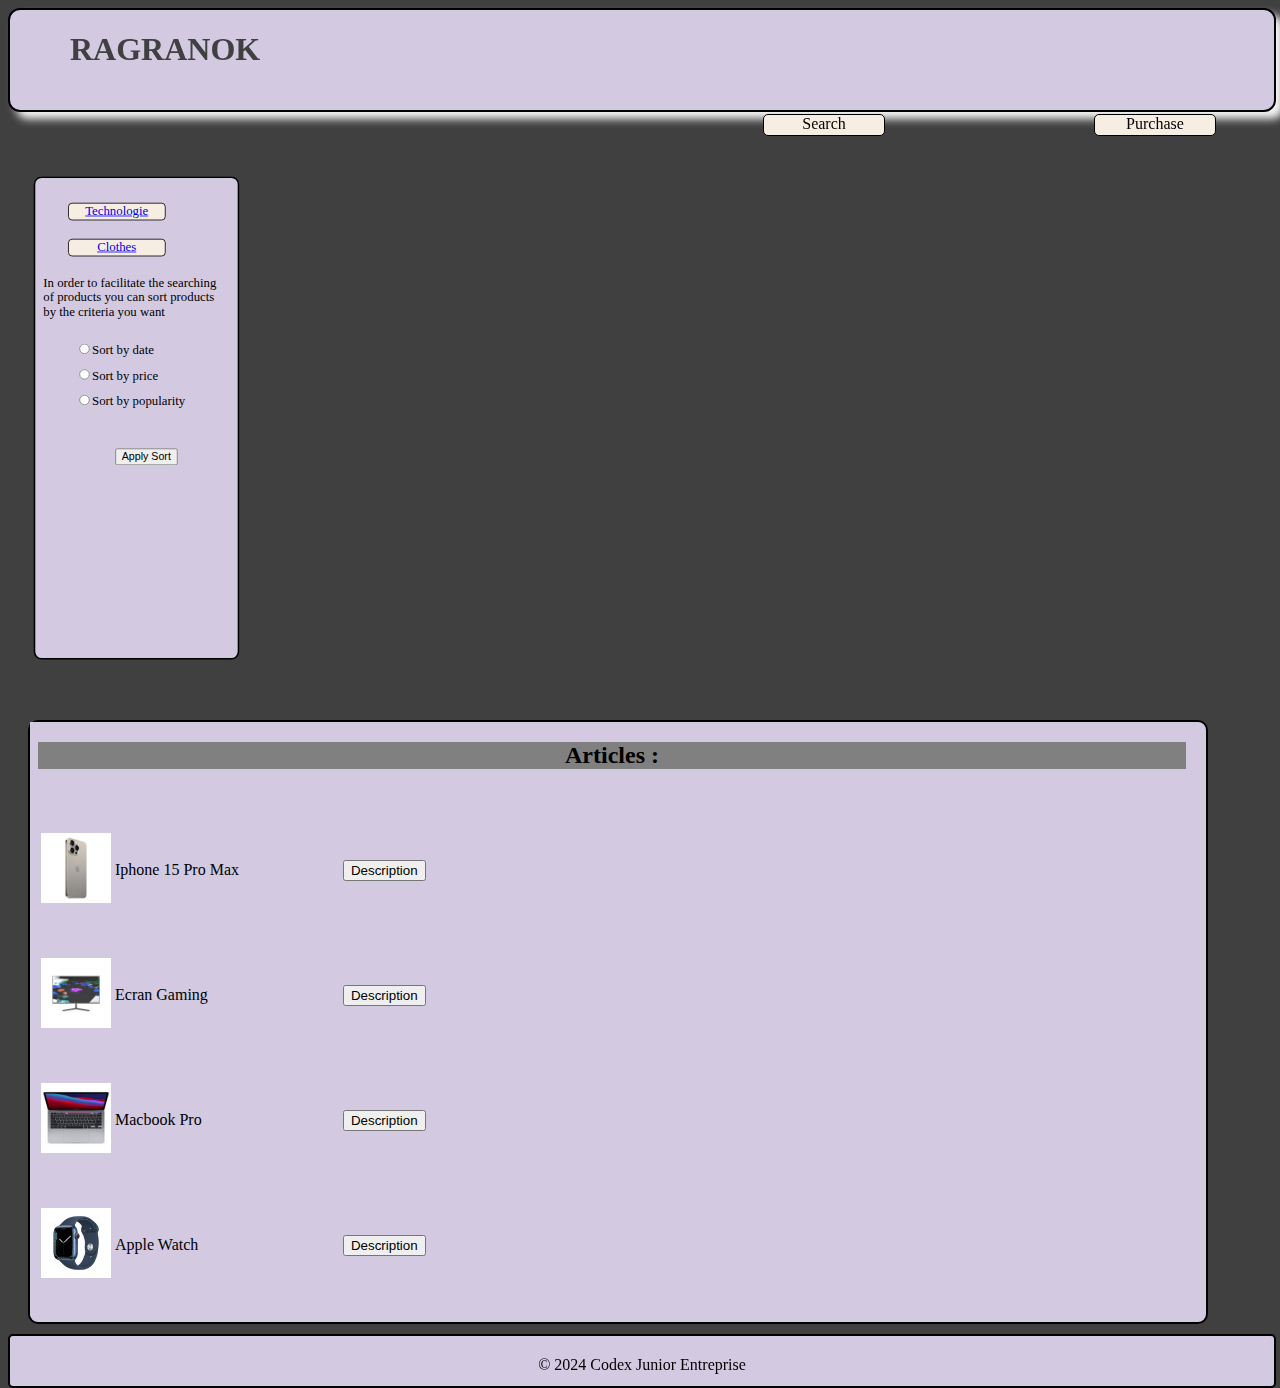
<file: index.html>
<!DOCTYPE html>
<html lang="en">
  <head>
    <meta charset="UTF-8" />
    <meta http-equiv="X-UA-Compatible" content="IE=edge" />
    <meta name="viewport" content="width=device-width, initial-scale=1.0" />
    <link rel="stylesheet" href="style.css" />
    <script src="controle.js"></script>
    <title>Codex Website</title>
  </head>
  <body>
    <header>
      <h1>RAGRANOK</h1>
      <ul>
        <li class="heads" onclick="searchbar()">Search</li>
        <input type="text" name="" id="search" />
        <li class="heads">Purchase</li>
      </ul>
    </header>
    <nav>
      <ul id="ul">
        <li class="li"><a href="it.html" target="c1">Technologie</a></li>
        <li class="li"><a href="clothes.html" target="c1">Clothes</a></li>
      </ul>
      <p>
        In order to facilitate the searching of products you can sort products
        by the criteria you want
      </p>
      <div id="radio">
        <input type="radio" name="sort" id="date" class="a1" />Sort by date
        <br />
        <input type="radio" name="sort" id="price" class="a1" />Sort by price
        <br />
        <input type="radio" name="sort" id="popularity" class="a1" />Sort by
        popularity
      </div>
      <button onclick="sort()">Apply Sort</button>
    </nav>
    <section>
      <iframe src="it.html" frameborder="0" name="c1"></iframe>
    </section>
    <footer>
      <div id="foot">© 2024 Codex Junior Entreprise</div>
    </footer>
  </body>
</html>
</file>
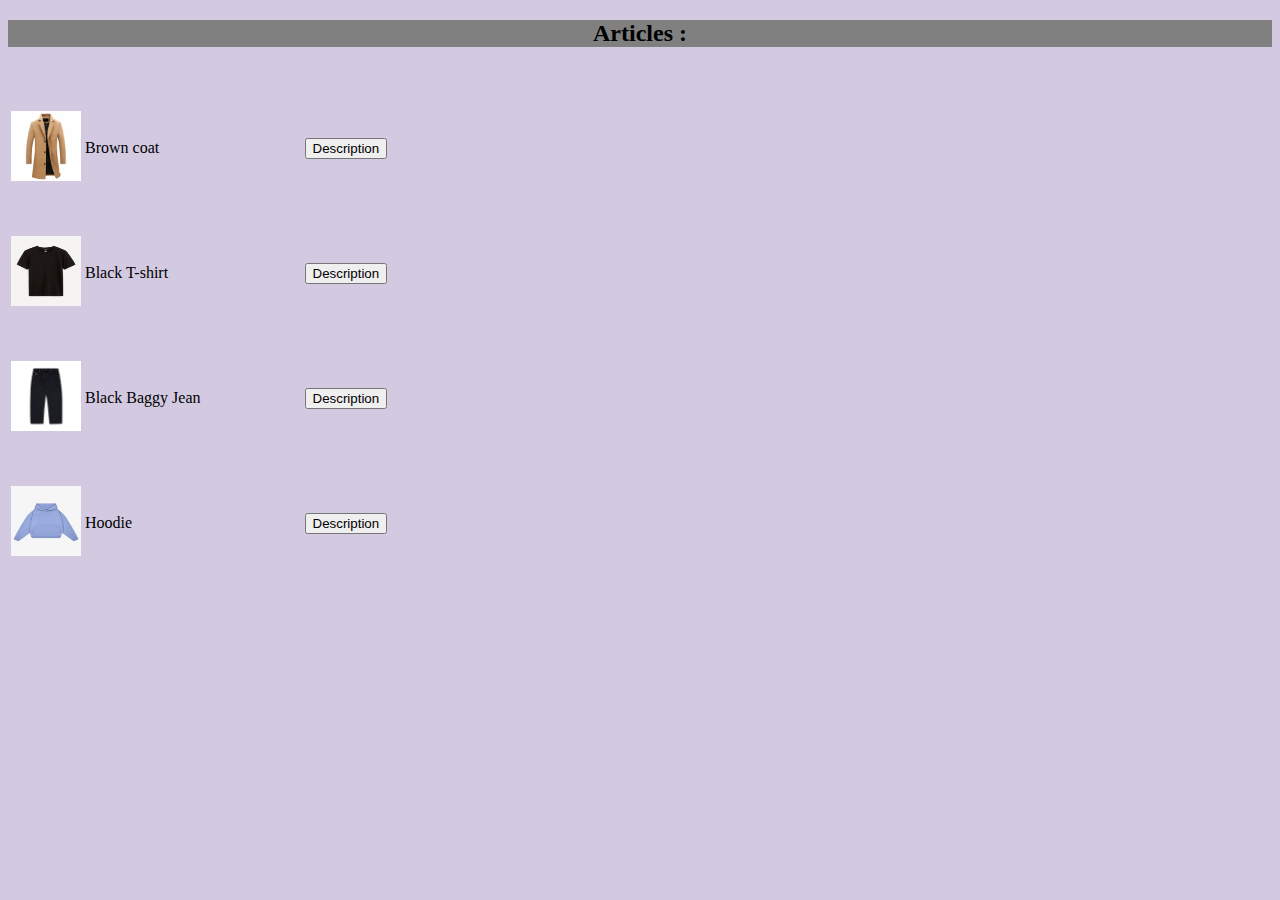
<file: clothes.html>
<!DOCTYPE html>
<html lang="en">
  <head>
    <meta charset="UTF-8" />
    <meta http-equiv="X-UA-Compatible" content="IE=edge" />
    <meta name="viewport" content="width=device-width, initial-scale=1.0" />
    <script src="controle.js"></script>
    <link rel="stylesheet" href="style.css" />
    <title>Codex Website</title>
  </head>
  <body class="body">
    <h2>Articles :</h2>
    <br />
    <table id="table">
      <tr>
        <td>
          <div><img src="coat.jpg" alt="" /></div>
        </td>
        <td><div>Brown coat</div></td>
        <td>
          <div>
            <button class="button" onclick="description1()">Description</button>
          </div>
        </td>
        <td id="td1">
          <div>Price : 120$ Popularity : 126 purchases Date : 11/06/2024</div>
        </td>
      </tr>
      <tr>
        <td>
          <div><img src="tshirt.jpg" alt="" /></div>
        </td>
        <td><div>Black T-shirt</div></td>
        <td>
          <div>
            <button class="button" onclick="description2()">Description</button>
          </div>
        </td>
        <td id="td2">
          <div>Price : 50$ Popularity : 200 purchases Date : 15/08/2023</div>
        </td>
      </tr>
      <tr>
        <td>
          <div><img src="jean.jpg" alt="" /></div>
        </td>
        <td><div>Black Baggy Jean</div></td>
        <td>
          <div>
            <button class="button" onclick="description3()">Description</button>
          </div>
        </td>
        <td id="td3">
          <div>Price : 90$ Popularity : 187 purchases Date : 12/10/2024</div>
        </td>
      </tr>
      <tr>
        <td>
          <div><img src="hoodie.jpg" alt="" /></div>
        </td>
        <td><div>Hoodie</div></td>
        <td>
          <div>
            <button class="button" onclick="description4()">Description</button>
          </div>
        </td>
        <td id="td4">
          <div>Price : 87.9$ Popularity : 90 purchases Date : 04/05/2022</div>
        </td>
      </tr>
    </table>
  </body>
</html>
</file>
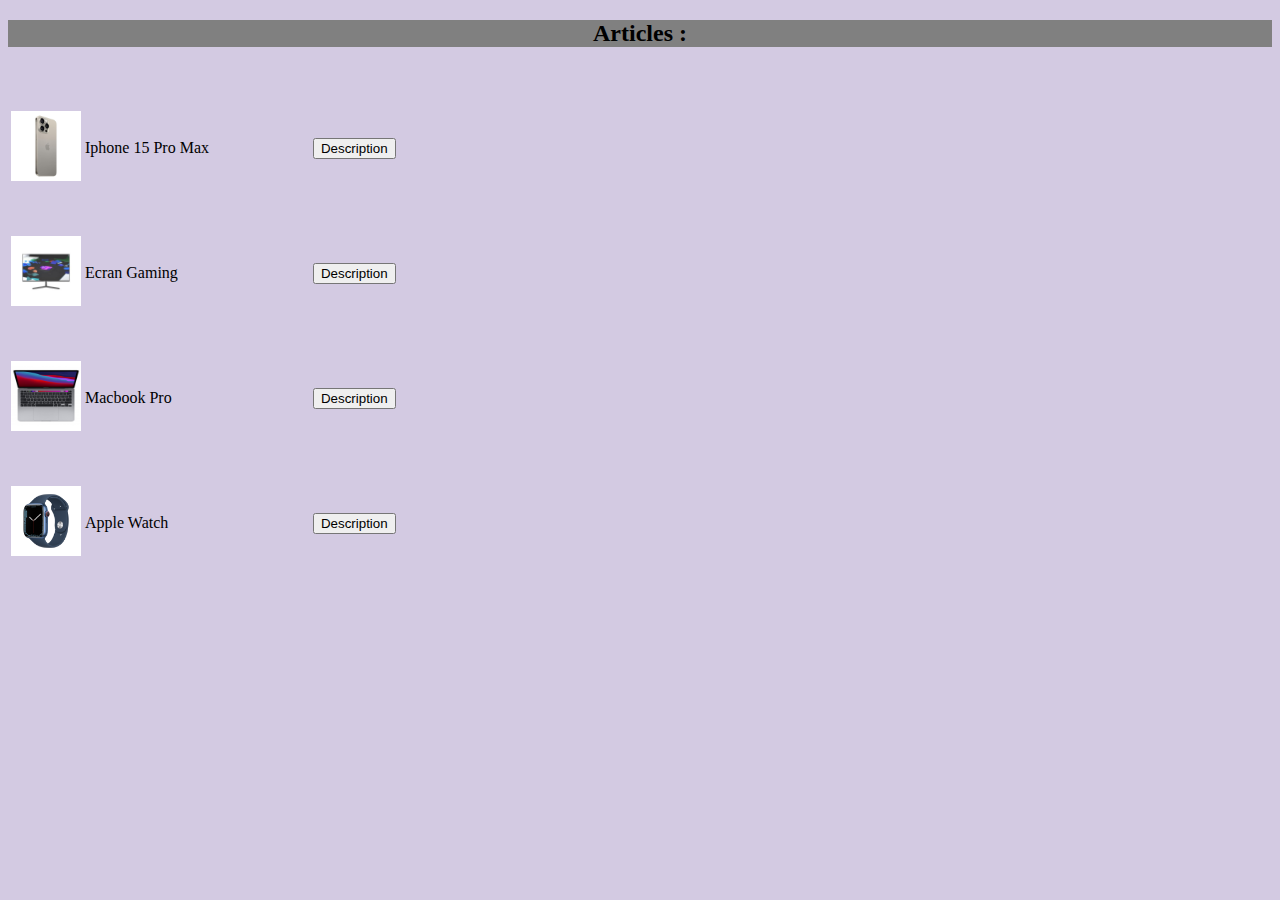
<file: it.html>
<!DOCTYPE html>
<html lang="en">
  <head>
    <meta charset="UTF-8" />
    <meta http-equiv="X-UA-Compatible" content="IE=edge" />
    <meta name="viewport" content="width=device-width, initial-scale=1.0" />
    <link rel="stylesheet" href="style.css" />
    <script src="controle.js"></script>
    <title>Document</title>
  </head>
  <body class="body">
    <h2>Articles :</h2>
    <br />
    <table id="table">
      <tr>
        <td>
          <div><img src="iphone.jpg" alt="" /></div>
        </td>
        <td><div>Iphone 15 Pro Max</div></td>
        <td>
          <div>
            <button class="button" onclick="description1()">Description</button>
          </div>
        </td>
        <td id="td1">
          <div>Price : 1200$ Popularity : 326 purchases Date : 08/06/2024</div>
        </td>
      </tr>
      <tr>
        <td>
          <div><img src="ecran.jpg" alt="" /></div>
        </td>
        <td><div>Ecran Gaming</div></td>
        <td>
          <div>
            <button class="button" onclick="description2()">Description</button>
          </div>
        </td>
        <td id="td2">
          <div>Price : 250$ Popularity : 220 purchases Date : 09/08/2024</div>
        </td>
      </tr>
      <tr>
        <td>
          <div><img src="macbook.jpg" alt="" /></div>
        </td>
        <td><div>Macbook Pro</div></td>
        <td>
          <div>
            <button class="button" onclick="description3()">Description</button>
          </div>
        </td>
        <td id="td3">
          <div>Price : 3999$ Popularity : 187 purchases Date : 12/10/2024</div>
        </td>
      </tr>
      <tr>
        <td>
          <div><img src="watch.jpeg" alt="" /></div>
        </td>
        <td><div>Apple Watch</div></td>
        <td>
          <div>
            <button class="button" onclick="description4()">Description</button>
          </div>
        </td>
        <td id="td4">
          <div>Price : 150$ Popularity : 450 purchases Date : 24/10/2024</div>
        </td>
      </tr>
    </table>
  </body>
</html>
</file>
<file: style.css>
img{
    height: 70px;
    width: 70px;
}
h1{
    margin-left: 60px;
    width: 20%;
    float: left;
    color: #404041;
    
}
.body{
    background-color: #d3cae2;
}
.ul{
    list-style: none;
}
.li{
    margin-top: 15px;
    margin-right: 40px;
    color: black;
}
iframe{
    height: 99%;
    width: 99%;
}
body{
    background-color: #404041;
}
#search{
    visibility: hidden;
}

header{
    height: 100px;
    width: 100%;
    border: 2px solid black;
    border-radius: 12px;
    display: inline-block;
    background-color: #d3cae2;
    box-shadow: 8px 7px 9px whitesmoke;
}
p{
    padding-left: 10px;
    padding-right: 10px;
}
.button{
    margin-bottom: 50px;
}
#td1,#td2,#td3,#td4{
    visibility: hidden;
}

nav{
    width: 20%;
    height: 600px;
    border: 2px solid black;
    border-radius: 10px;
    float: left;
    background-color: #D3CAE2;
    scale: 0.8;
    transition: all 1s ease-in-out;
    
}
ul{
    float: right;
    list-style: none;
    margin-left: 500px;
    margin-right: 50px;


}
.a1{
    border: 1px solid black;
    border-radius: 5px;
    margin-top: 15px;

}
#radio{
    margin-left: 50px;
}
li{
    text-align: center;
    border: 1px solid black;
    width: 120px;
    height: 20px;
    border-radius: 5px;
    display: inline-block;
    margin: 8px;
    scale: 1;
    background-color: #F6EDE3;
}
li:hover{
    scale: 1.2;
}
h2{
    text-align: center;
    background-color: gray;
}
footer{
    float: left;
    margin-top: 10px;
    border: 2px solid black;
    border-radius: 5px;
    height: 50px;
    width: 100%;
    background-color: #D3CAE2;
}
button{
    margin-top: 50px;
    margin-left: 100px;
    
}
nav:hover{
    scale: 0.99;
    box-shadow: 8px 7px 9px whitesmoke;
}
button:hover{
    scale: 1.2;
}
section{
    margin-left: 20px;
    border: 2px solid black;
    border-radius: 10px;
    float: left;
    width: 1176px;
    
    height: 600px;
    background-color: #D3CAE2;
    transition: all 1s ease-in-outS;
}
section:hover{
    scale: 0.98;
    box-shadow: 8px 7px 9px whitesmoke;
}
tr{
    border: 2px solid black;
    border-radius: 5px;
}
#foot{
    text-align: center;
    margin-top: 20px;
}
.container {
    display: flex;
    flex-wrap: wrap;
    justify-content: space-around;
}
.item {
    flex: 1 1 300px;
    margin: 10px;
}
</file>
